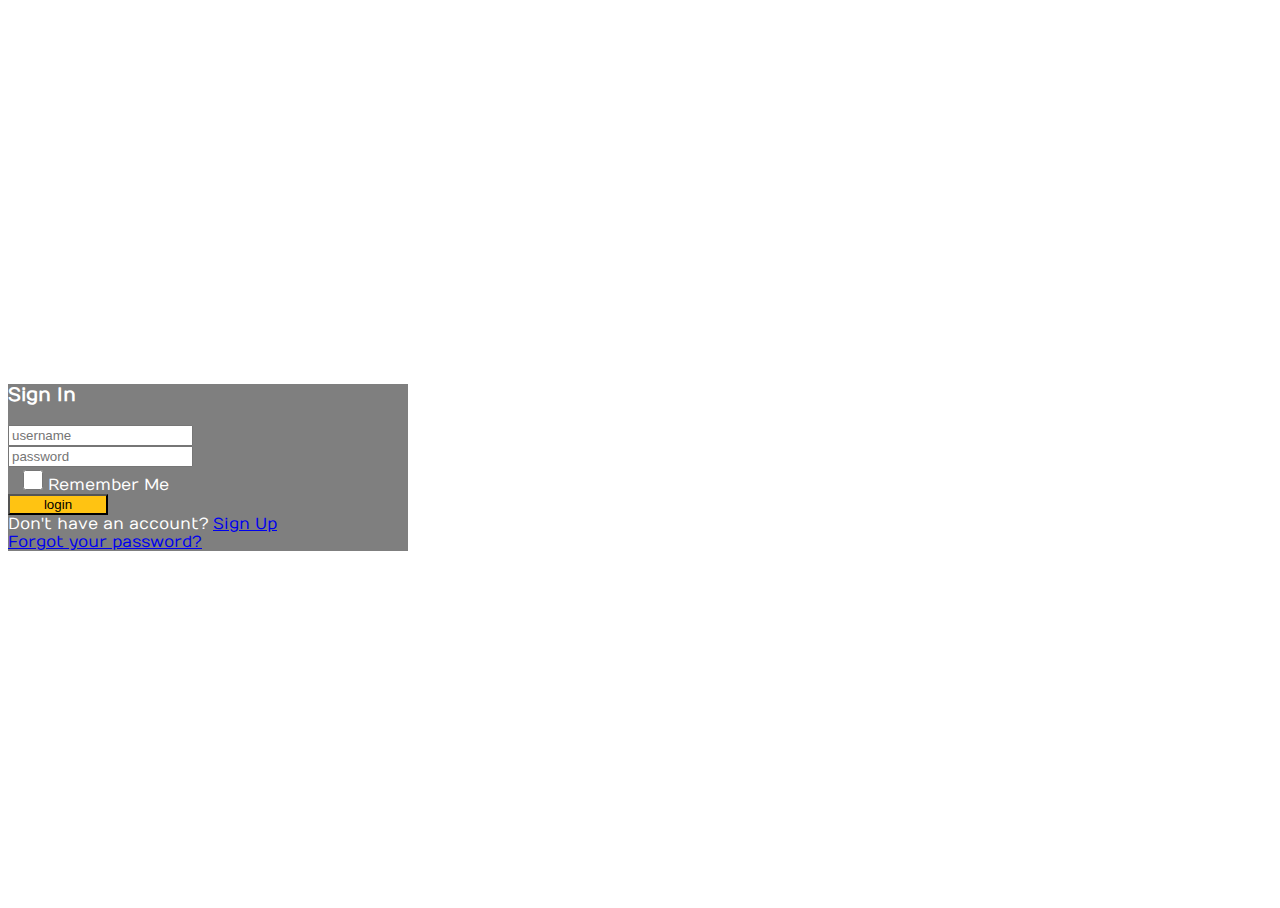
<file: index.html>
<!DOCTYPE html>
<html lang="en">
<head>
    <meta charset="UTF-8">
    <meta name="viewport" content="width=device-width, initial-scale=1.0">
    <meta http-equiv="X-UA-Compatible" content="ie=edge">
    <link rel="stylesheet" href="https://stackpath.bootstrapcdn.com/bootstrap/4.1.3/css/bootstrap.min.css" integrity="sha384-MCw98/SFnGE8fJT3GXwEOngsV7Zt27NXFoaoApmYm81iuXoPkFOJwJ8ERdknLPMO" crossorigin="anonymous">
    <link rel="stylesheet" href="https://use.fontawesome.com/releases/v5.3.1/css/all.css" integrity="sha384-mzrmE5qonljUremFsqc01SB46JvROS7bZs3IO2EmfFsd15uHvIt+Y8vEf7N7fWAU" crossorigin="anonymous">
    <link rel="stylesheet" type="text/css" href="css/style.css">
    <title>Login Form</title>
</head>
<body>
    <div class="container">
        <div class="d-flex justify-content-center h-100">
            <div class="card">
                <div class="card-header">
                    <h3>Sign In</h3>
                    <div class="d-flex justify-content-end social_icon">
                        <span><a class="fab fa-facebook-square" target="_blank" href="https://www.facebook.com"></a></span>
                        <span><a class="fab fa-google-plus-square" target="_blank" href="https://www.google.com"></a></span>
                        <span><a class="fab fa-twitter-square" target="_blank" href="https://www.twitter.com"></a></span>
                    </div>
                </div>
                <div class="card-body" >
                    <form id="form">
                        <div  class="input-group form-group">
                            
                            <div class="input-group-prepend">
                                <span class="input-group-text"><i class="fas fa-user"></i></span>
                               
                            </div>
                            
                            <input id="username"type="text" class="form-control" placeholder="username">
                        </div>
                        <div id="error_message" class="p"></div>
                        <div class="input-group form-group">
                            <div class="input-group-prepend">
                                <span class="input-group-text"><i class="fas fa-key"></i></span>
                            </div>
                            <input id="password" type="password" class="form-control" placeholder="password">
                        </div>
                        <div id="error_password" class="p"></div>
                        <div class="row align-items-center remember">
                            <input type="checkbox">Remember Me
                        </div>
                        <div id="error_one" class="p"></div>
                        <div class="form-group">
                            <button id="login" type="submit" value="Login" class="btn float-right login_btn">login</button>
                        </div>
                    </form>
                </div>
                <div class="card-footer">
                    <div class="d-flex justify-content-center links">
                        Don't have an account?<a href="#">Sign Up</a>
                    </div>
                    <div class="d-flex justify-content-center">
                        <a href="#">Forgot your password?</a>
                    </div>
                </div>
            </div>
        </div>
    </div>
    <script src="js/app.js"></script>
    
  
    </body>
</html>
</file>
<file: css/style.css>
@import url('https://fonts.googleapis.com/css?family=Numans');

html,body{
background-image: url('http://getwallpapers.com/wallpaper/full/a/5/d/544750.jpg');
background-size: cover;
background-repeat: no-repeat;
height: 100%;
font-family: 'Numans', sans-serif;
}

.container{
height: 100%;
align-content: center;
}

.card{
height: auto;
margin-top: auto;
margin-bottom: auto;
width: 400px;
background-color: rgba(0,0,0,0.5) !important;
}

.social_icon a{
font-size: 60px;
margin-left: 10px;
color: #FFC312;
}

.social_icon span:hover{
color: white;
cursor: pointer;
}

.card-header h3{
color: white;
}

.social_icon{
position: absolute;
right: 20px;
top: -45px;
}

.input-group-prepend span{
width: 50px;
background-color: #FFC312;
color: black;
border:0 !important;
}

input:focus{
outline: 0 0 0 0  !important;
box-shadow: 0 0 0 0 !important;

}

.remember{
color: white;
}

.remember input
{
width: 20px;
height: 20px;
margin-left: 15px;
margin-right: 5px;
}

.login_btn{
color: black;
background-color: #FFC312;
width: 100px;
}

.login_btn:hover{
color: black;
background-color: white;
}

.links{
color: white;
}

.links a{
margin-left: 4px;
}
.alert{
    color: red;
}


.p{
    color:red;
    padding: 0px;
    padding: 0px;
}
</file>
